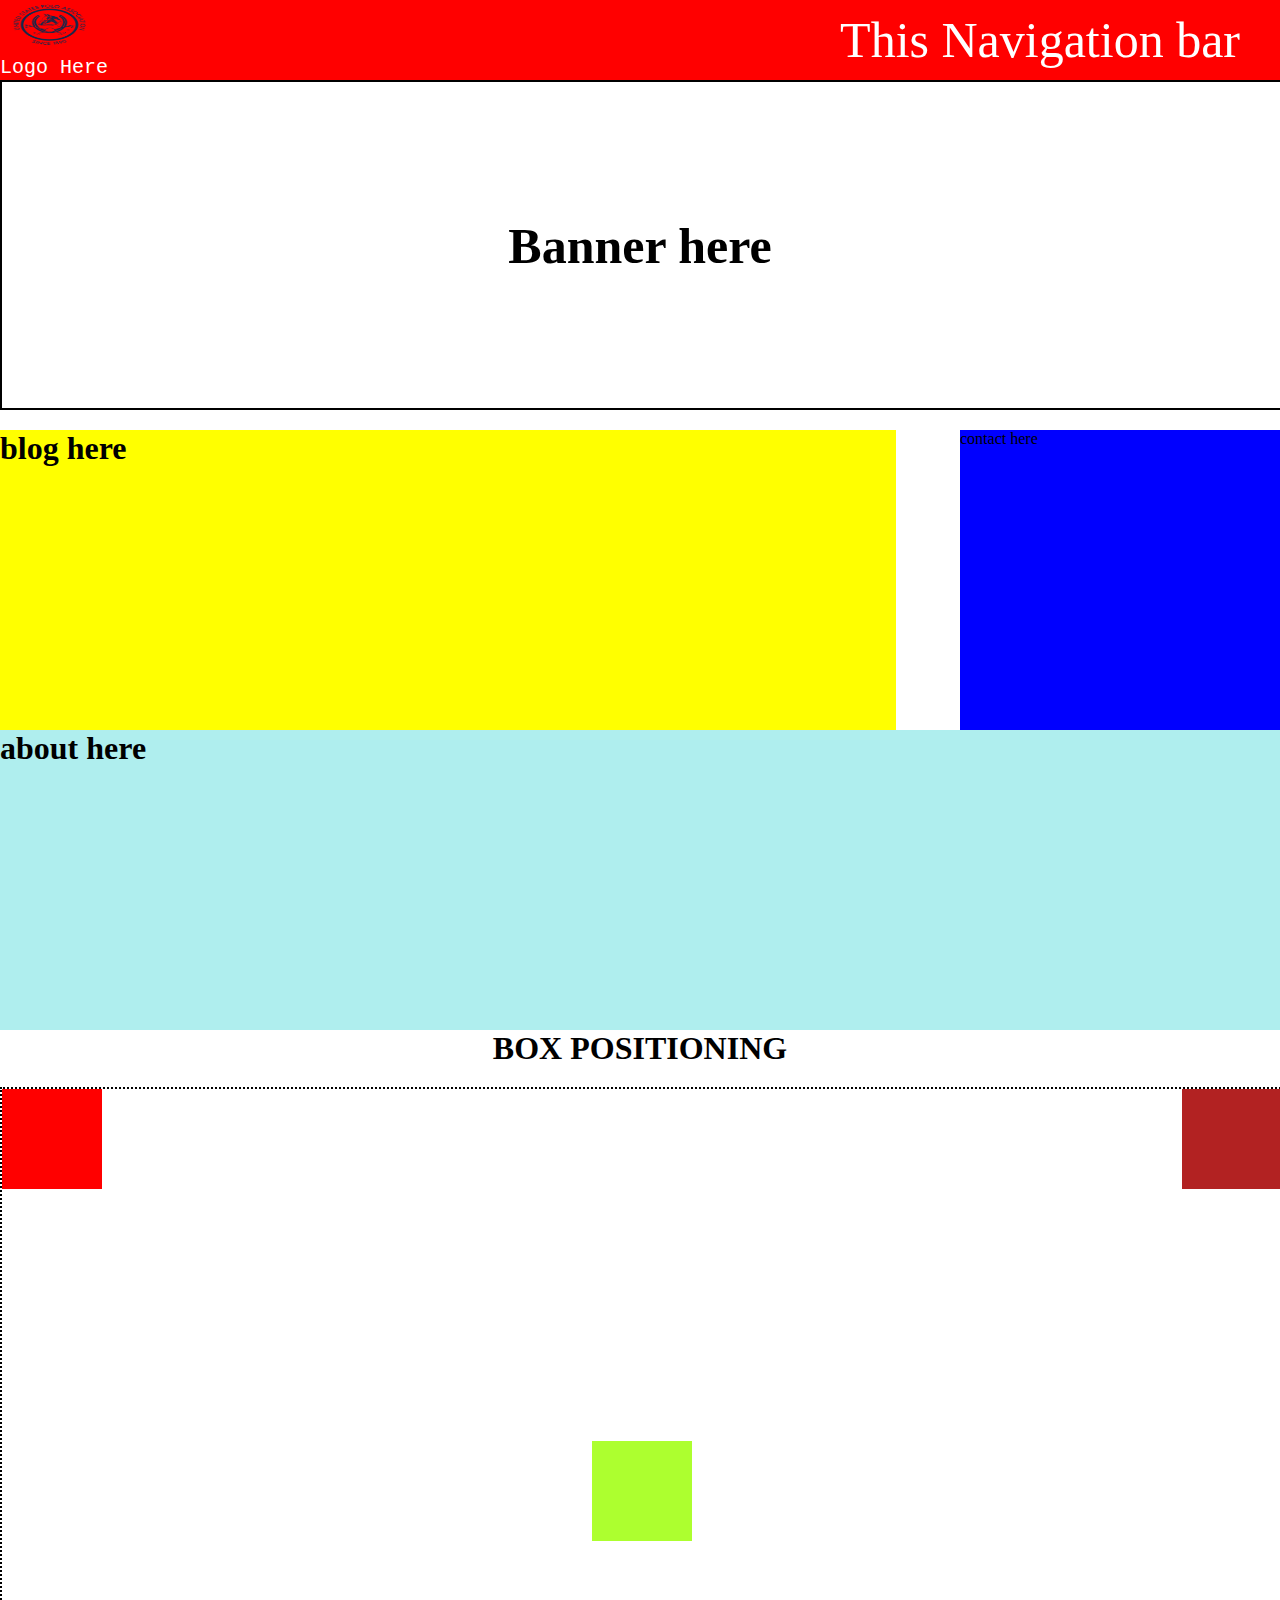
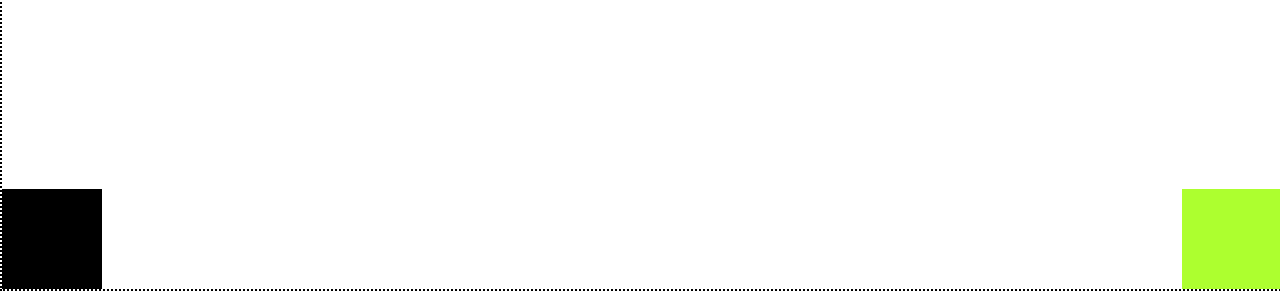
<file: index.html>
<!DOCTYPE html>
<html lang="eng">
    <head>
        <title>Home-Task4</title>
        <meta charset="utf-8">
        <link rel="stylesheet"href="css/style.css">
    </head>
    <body>
        <!-- header start here-->
        <div class="header">
            <div class="logo">
                <img src="images/USPA-logo-a.png" width="100px" height="50px"> 
               <p> <code>Logo Here</code></p>
            </div>
            <div class="nav">
                <ul><li><a href="#">This Navigation bar</a></li>
                </ul>
            </div><!-- header end here-->
            
            <!-- banner start here-->
        </div>
        <div class="banner">
           <div class="text"> <h1>Banner here</h1></div>
        </div><!-- banner end here-->
        <div class="container">
            <div class="blog">
            <h1>blog here</h1></div>
            <div class=" blog contact">
            contact here</div>
            
        </div>
        <div class="about">
            <h1>about here</h1>
            
        </div>
        
<div class="text2"><h1>BOX POSITIONING</h1></div> 
        <div class="postion">
           
            <div class="box "></div>
            <div class="box box1"></div>
            <div class="box box2"></div>
            <div class="box box3"></div>
            <div class="box box4"></div>
            
        </div>
        
    </body>
</html>
</file>
<file: css/style.css>
*{
        margin: 0;
        padding: 0;
    }
/* header start here*/
    .header{
        width:100%;
        min-height: 80px;
        background-color: red;


    }
    .logo{

        display: inline-block;
        font-size: 20px;
    }
.logo p{
    color:white;
}
    .nav {


         float:right;
        line-height: 80px;
        margin:0px 20px;
        padding: 0px 20px;

        font-size: 50px;
    }
    .nav ul{
        display: flex;
    }
    .nav li{
        list-style: none;
    }
    .nav a{
        color:white;

        text-decoration: none;
    }
    nav ul li {
        


    }
/*end here header*/

/*banner start here*/
.banner{
    width:100%;
    height:326px;
    border: 2px solid black;
   
}
.text{
    position: absolute;
    text-align: center;
            color: black;
            font-size: 25px;
            left:0px;
            right:0px;
            margin: 135px auto;
            
}

/*banner end here*/
.container{
    margin-top: 20px;
    overflow: hidden;
    
}
.blog{
    float: left;
    width: 70%;
    min-height: 300px;
    background-color: yellow;
}
.contact{
    float:right;
    width:25%;
    background-color: blue;
  
    
}
.about {
    width: 100%;
    min-height: 300px;
    background-color:paleturquoise;
}
.postion{
    position: relative;
    margin-top: 20px;
    width: 100%;
    height: 800px;
    border: 2px dotted black;
}
.box{
    position: absolute;
    width: 100px;
    height: 100px;
    background-color: red;
}
.text2{
    text-align: center;
}
.box1{
    background-color: black;
    left: 0px;
    bottom:0px;
}
.box2{
    background-color: greenyellow;
    left:0;
    right: 0px;
    margin: 352px auto;
}
.box3{
    background-color: firebrick;
    top:0px;
    right: 0px;
 
}
.box4{
    background-color:greenyellow;
    right:0px;
    bottom: 0px;
    
}
</file>
